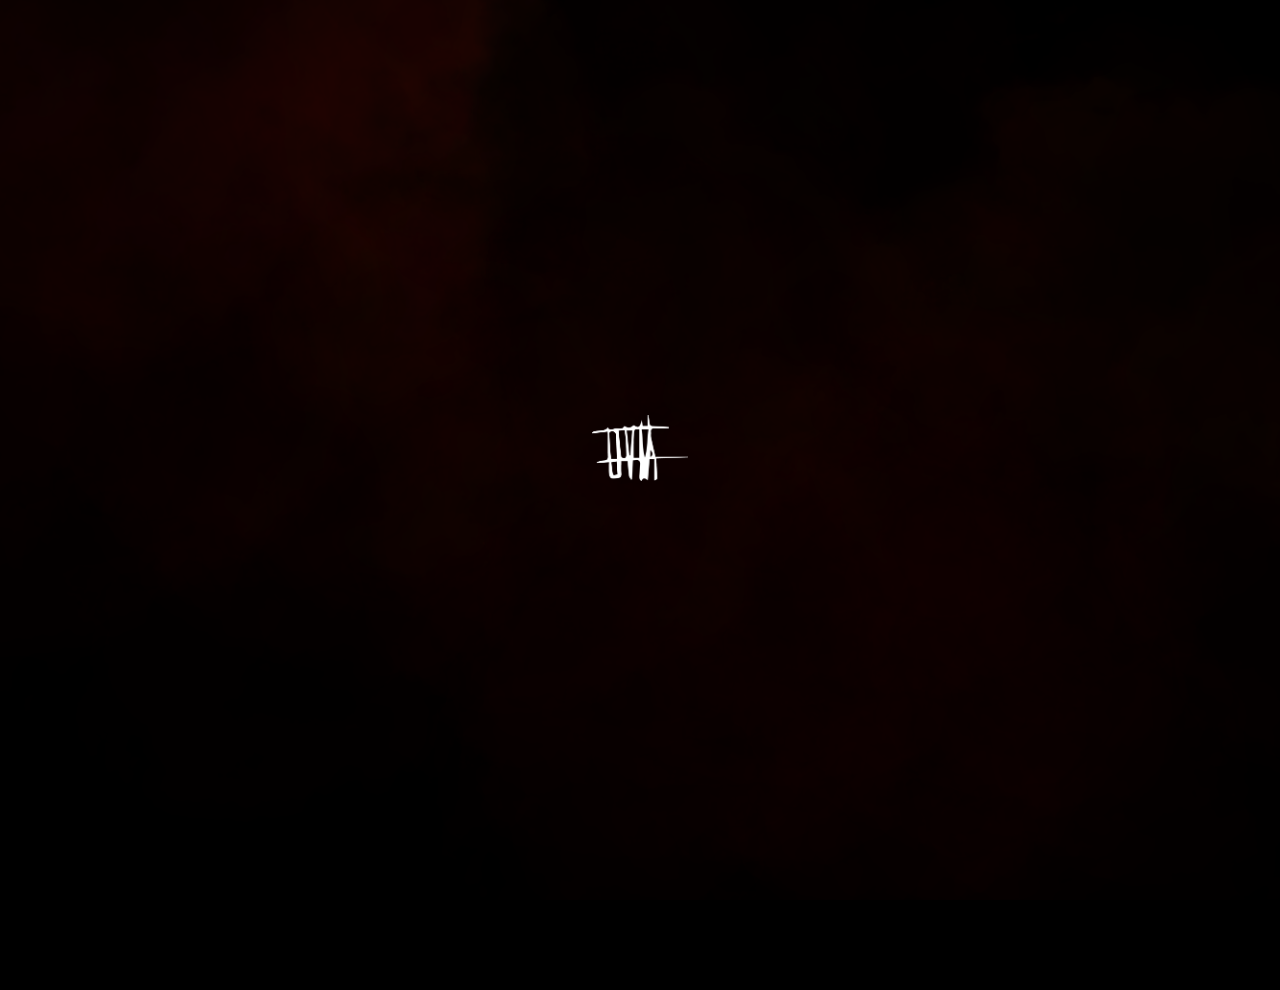
<file: index.html>
<!DOCTYPE html>
<html lang="es">
  <head>
    <meta charset="UTF-8" />
    <meta name="viewport" content="width=device-width, initial-scale=1, shrink-to-fit=no">
    <title>	Livia Bonelli </title>
    
    <link rel="stylesheet" type="text/css" href="styles.css" />
    <link rel="stylesheet" type="text/css" href="estilo2.css" />
    <link rel="shortcut icon" href="imagenes/firmalivia.png">
 <style>
 
 </style>
  </head>
  <body>
    
        <a class="firmaboton" href="#"><img class="firma" src="firmaliviablanca.png" alt=""></a>


        <!--------------------MENU---------------------------->

        
           <main class="menu-oculto" id="menu"> 
            
                
                <section >
                    <div class="dropdown-container">
                        <div class="dropdown-toggle  link texto-blanco montserrat thin tamaño-texto-liv hover-transition">personal</div>
                        <div class="subrayado-rojo dropdown-info pt-2 ">
                            <ul class="menu-ul"> 
                              
                                <li><a class=" texto-blanco montserrat thin " href="mujeres.html">mujeres</a></li>
                                <li><a class=" texto-blanco montserrat thin " href="retratos1.html">retratos I</a></li>
                                <li><a class=" texto-blanco montserrat thin " href="retratos2.html">retratos I</a></li>
                                <li><a class=" texto-blanco montserrat thin " href="figuras.html">figuras</a></li>
                            </ul >
                            
                        </div>
                    </div>
                </section>
                    
                

          <!-- 2-->
                
                  <section class="subrayado-rojo">
                    <div class="dropdown-container">
                        <div class="subrayado-rojo boton-directo dropdown-toggle link texto-blanco montserrat thin tamaño-texto-liv hover-transition">trabajo</div>
                        <div class="subrayado-rojo dropdown-info pt-2 ">
                            <ul class="menu-ul"> 
                              
                                <li><a class=" texto-blanco montserrat thin " href="#">1</a></li>
                                <li><a class=" texto-blanco montserrat thin " href="#">2</a></li>

                            </ul >
                            
                        </div>
                    </div>
                  </section>
                  <section >
                    <div class="dropdown-container">
                        <div class="dropdown-toggle link texto-blanco montserrat thin tamaño-texto-liv hover-transition">exposiciones</div>
                        <div class="subrayado-rojo dropdown-info pt-2 ">
                            <ul class="menu-ul"> 
                              <li><a class=" texto-blanco montserrat thin " href="exposiciones.html">gallery day</a></li>
                            </ul class="menu-ul">
                            
                        </div>
                    </div>
                </section>
                  <section >
                      <div class=" dropdown-container">
                          <div class=" dropdown-toggle link texto-blanco montserrat thin tamaño-texto-liv hover-transition">CONTACTO</div>
                          <div class="subrayado-rojo dropdown-info pt-2 ">
                              <ul class="menu-ul"> 
                                  <li><a class=" texto-blanco montserrat thin " href="mailto:liviabonelli.dg@gmail.com">liviabonelli.dg@gmail.com</a></li>
                                  <li><a class=" texto-blanco montserrat thin " href="https://www.instagram.com/jpg.livia/">@jpg.livia</a></li>
                            
                              </ul class="menu-ul">
                              
                          </div>
                      </div>
                  </section>
                  <section >
    
                </section>

                </main>

        <div class="container-fluid vacio-arriba vacio">

        </div>
        <div class="container-fluid vacio-abajo vacio">

        </div>
     








 <!------------------MENU---------------------->

 <script src="https://code.jquery.com/jquery-3.4.1.slim.min.js" integrity="sha384-J6qa4849blE2+poT4WnyKhv5vZF5SrPo0iEjwBvKU7imGFAV0wwj1yYfoRSJoZ+n" crossorigin="anonymous"></script>
 <script src="https://cdn.jsdelivr.net/npm/popper.js@1.16.0/dist/umd/popper.min.js" integrity="sha384-Q6E9RHvbIyZFJoft+2mJbHaEWldlvI9IOYy5n3zV9zzTtmI3UksdQRVvoxMfooAo" crossorigin="anonymous"></script>
 <script src="https://stackpath.bootstrapcdn.com/bootstrap/4.4.1/js/bootstrap.min.js" integrity="sha384-wfSDF2E50Y2D1uUdj0O3uMBJnjuUD4Ih7YwaYd1iqfktj0Uod8GCExl3Og8ifwB6" crossorigin="anonymous"></script>	
 <script src="https://code.jquery.com/jquery-3.4.1.js" integrity="sha256-WpOohJOqMqqyKL9FccASB9O0KwACQJpFTUBLTYOVvVU=" crossorigin="anonymous"></script>
    <script>
      $(document).ready(function(){
          $(".dropdown-toggle").click(function(){
              $(this).toggleClass("open")
              $(this).parent().children(".dropdown-info").slideToggle("slow");
          });
          
      });
  
      $(document).ready(function(){
          $(".submenu").click(function(){
              $(this).toggleClass("open")
              $(this).parent().children(".subsubmenu").slideToggle("slow");
          });

      });

     

//      $('.firmaboton').click(function(){
//      menu.open(1000)
//      })
       $(document).ready(function(){
         $('.firmaboton').click(function(){
            $('.firmaboton').fadeOut("slow");
            $('#menu').fadeIn("90000")
         });
       }); 
       $(document).ready(function(){
        $('.vacio').click(function(){
            $('.firmaboton').fadeIn("slow");
            $('#menu').fadeOut("900000");
            
         });
        });

  </script>
  <!------------------FIN MENU---------------------->
   <!------------------FONDO---------------------->
    <script src="three.min.js"></script>
    <script src="postprocessing.min.js"></script>
    <script>
      let scene, camera, cloudParticles = [],composer;

      function init() {
        scene = new THREE.Scene();
        camera = new THREE.PerspectiveCamera(60,window.innerWidth / window.innerHeight,1,1000);
        camera.position.z = 1;
        camera.rotation.x = 1.16;
        camera.rotation.y = -0.12;
        camera.rotation.z = 0.27;

        let ambient = new THREE.AmbientLight(0x000000);
        scene.add(ambient);

        let directionalLight = new THREE.DirectionalLight(0x78160d);
        directionalLight.position.set(0,0,1);
        scene.add(directionalLight);

        let orangeLight = new THREE.PointLight(0x2e2b69,50,120,2.2);
        orangeLight.position.set(100,300,100);
        scene.add(orangeLight);
        let redLight = new THREE.PointLight(0xdb1a09,20,480,2.7);
        redLight.position.set(100,300,100);
        scene.add(redLight);
        let blueLight = new THREE.PointLight(0x00000,20,420,1.7);
        blueLight.position.set(300,300,200);
        scene.add(blueLight);

        renderer = new THREE.WebGLRenderer();
        renderer.setSize(window.innerWidth,window.innerHeight);
        scene.fog = new THREE.FogExp2(0x00000, 0.001);
        renderer.setClearColor(scene.fog.color);
        document.body.appendChild(renderer.domElement);

        let loader = new THREE.TextureLoader();
        loader.load("smoke.png", function(texture){
          cloudGeo = new THREE.PlaneBufferGeometry(500,500);
          cloudMaterial = new THREE.MeshLambertMaterial({
            map:texture,
            transparent: true
          });

          for(let p=0; p<50; p++) {
            let cloud = new THREE.Mesh(cloudGeo, cloudMaterial);
            cloud.position.set(
              Math.random()*1020 -400,
              500,
              Math.random()*500-500
            );
            cloud.rotation.x = 1.16;
            cloud.rotation.y = -0.12;
            cloud.rotation.z = Math.random()*2*Math.PI;
            cloud.material.opacity = 0.20;
            cloudParticles.push(cloud);
            scene.add(cloud);
          }
        });
        loader.load("stars.jpg", function(texture){

          const textureEffect = new POSTPROCESSING.TextureEffect({
            blendFunction: POSTPROCESSING.BlendFunction.COLOR_DODGE,
            texture: texture
          });
          textureEffect.blendMode.opacity.value = 0.02;

          const bloomEffect = new POSTPROCESSING.BloomEffect({
                blendFunction: POSTPROCESSING.BlendFunction.COLOR_DODGE,
                kernelSize: POSTPROCESSING.KernelSize.SMALL,
                useLuminanceFilter: true,
                luminanceThreshold: 0.3,
                luminanceSmoothing: 0.75
              });
          bloomEffect.blendMode.opacity.value = 1.5;

          let effectPass = new POSTPROCESSING.EffectPass(
            camera,
            bloomEffect,
            textureEffect
          );
          effectPass.renderToScreen = true;

          composer = new POSTPROCESSING.EffectComposer(renderer);
          composer.addPass(new POSTPROCESSING.RenderPass(scene, camera));
          composer.addPass(effectPass);
          
          window.addEventListener("resize", onWindowResize, false);
          render();
        });
      }
      function onWindowResize() {
        camera.aspect = window.innerWidth / window.innerHeight;
        camera.updateProjectionMatrix();
        renderer.setSize(window.innerWidth, window.innerHeight);
      }
      function render() {
        cloudParticles.forEach(p => {
          p.rotation.z -=0.003;
        });
        composer.render(0.1);
        requestAnimationFrame(render);
      }
      init();
    </script>
    <!----------------FIN FONDO-------------------------->
  </body>
</html>
</file>
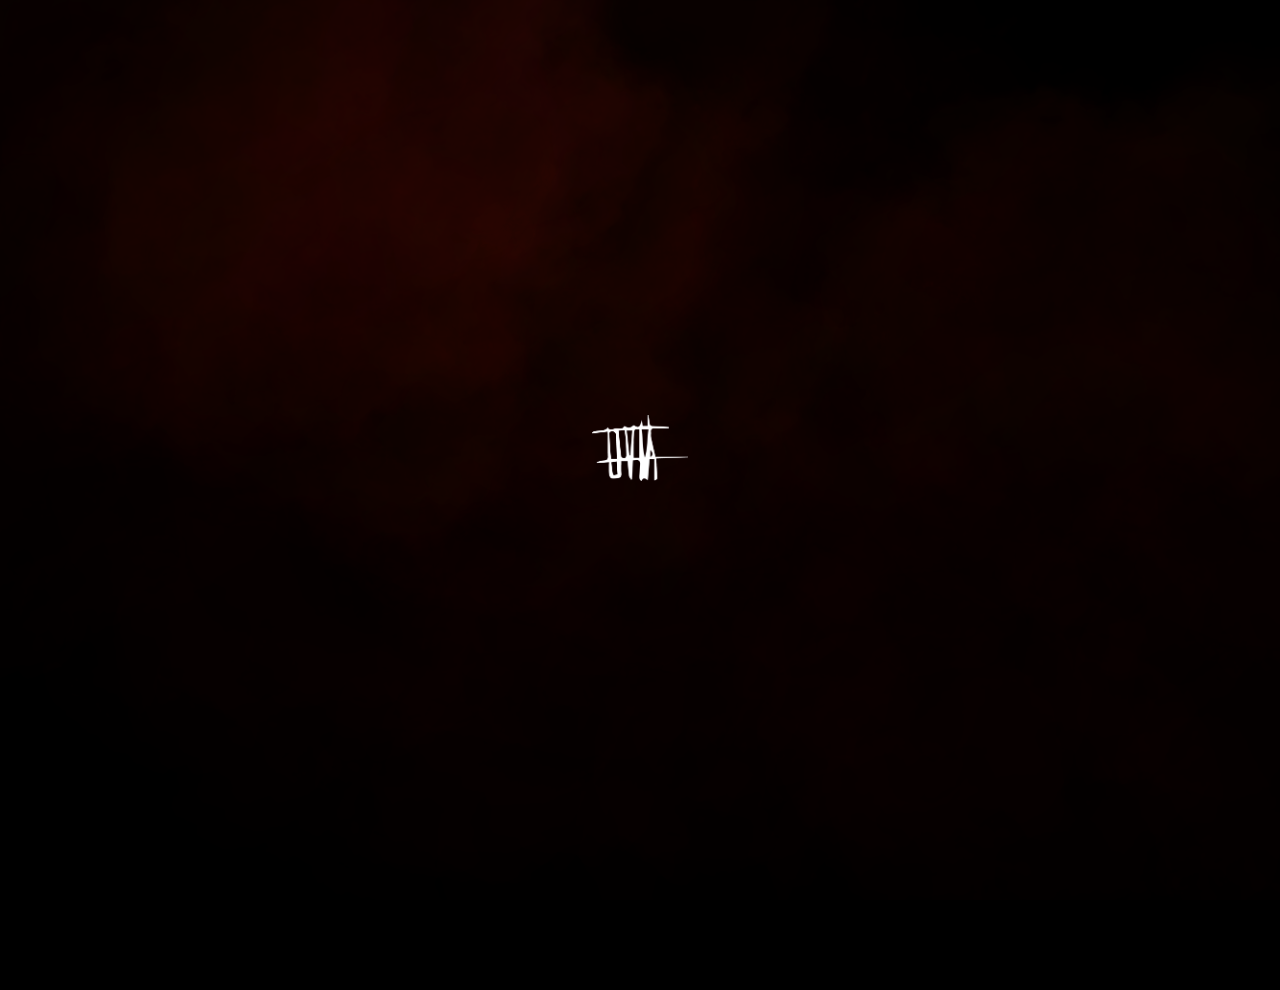
<file: docs/index.html>
<!DOCTYPE html>
<html lang="es">
  <head>
    <meta charset="UTF-8" />
    <meta name="viewport" content="width=device-width, initial-scale=1, shrink-to-fit=no">
    <title>	Livia Bonelli </title>
    
    <link rel="stylesheet" type="text/css" href="styles.css" />
    <link rel="stylesheet" type="text/css" href="estilo2.css" />
    <link rel="shortcut icon" href="imagenes/firmalivia.png">
 <style>
 
 </style>
  </head>
  <body>
    
        <a class="firmaboton" href="#"><img class="firma" src="firmaliviablanca.png" alt=""></a>


        <!--------------------MENU---------------------------->

        
           <main class="menu-oculto" id="menu"> 
            
                
                <section >
                    <div class="dropdown-container">
                        <div class="dropdown-toggle  link texto-blanco montserrat thin tamaño-texto-liv hover-transition">personal</div>
                        <div class="subrayado-rojo dropdown-info pt-2 ">
                            <ul class="menu-ul"> 
                              
                                <li><a class=" texto-blanco montserrat thin " href="mujeres.html">mujeres</a></li>
                                <li><a class=" texto-blanco montserrat thin " href="retratos1.html">retratos I</a></li>
                                <li><a class=" texto-blanco montserrat thin " href="retratos2.html">retratos I</a></li>
                                <li><a class=" texto-blanco montserrat thin " href="figuras.html">figuras</a></li>
                            </ul >
                            
                        </div>
                    </div>
                </section>
                    
                

          <!-- 2-->
                
                  <section class="subrayado-rojo">
                    <div class="dropdown-container">
                        <div class="subrayado-rojo boton-directo dropdown-toggle link texto-blanco montserrat thin tamaño-texto-liv hover-transition">trabajo</div>
                        <div class="subrayado-rojo dropdown-info pt-2 ">
                            <ul class="menu-ul"> 
                              
                                <li><a class=" texto-blanco montserrat thin " href="#">música</a></li>
                                <li><a class=" texto-blanco montserrat thin " href="#">publicidad</a></li>

                            </ul >
                            
                        </div>
                    </div>
                  </section>
                  <section >
                    <div class="dropdown-container">
                        <div class="dropdown-toggle link texto-blanco montserrat thin tamaño-texto-liv hover-transition">exposiciones</div>
                        <div class="subrayado-rojo dropdown-info pt-2 ">
                            <ul class="menu-ul"> 
                              <li><a class=" texto-blanco montserrat thin " href="exposiciones.html">gallery day</a></li>
                            </ul class="menu-ul">
                            
                        </div>
                    </div>
                </section>
                  <section >
                      <div class=" dropdown-container">
                          <div class=" dropdown-toggle link texto-blanco montserrat thin tamaño-texto-liv hover-transition">CONTACTO</div>
                          <div class="subrayado-rojo dropdown-info pt-2 ">
                              <ul class="menu-ul"> 
                                  <li><a class=" texto-blanco montserrat thin " href="mailto:liviabonelli.dg@gmail.com">liviabonelli.dg@gmail.com</a></li>
                                  <li><a class=" texto-blanco montserrat thin " href="https://www.instagram.com/jpg.livia/">@jpg.livia</a></li>
                            
                              </ul class="menu-ul">
                              
                          </div>
                      </div>
                  </section>
                  <section >
    
                </section>

                </main>

        <div class="container-fluid vacio-arriba vacio">

        </div>
        <div class="container-fluid vacio-abajo vacio">

        </div>
     








 <!------------------MENU---------------------->

 <script src="https://code.jquery.com/jquery-3.4.1.slim.min.js" integrity="sha384-J6qa4849blE2+poT4WnyKhv5vZF5SrPo0iEjwBvKU7imGFAV0wwj1yYfoRSJoZ+n" crossorigin="anonymous"></script>
 <script src="https://cdn.jsdelivr.net/npm/popper.js@1.16.0/dist/umd/popper.min.js" integrity="sha384-Q6E9RHvbIyZFJoft+2mJbHaEWldlvI9IOYy5n3zV9zzTtmI3UksdQRVvoxMfooAo" crossorigin="anonymous"></script>
 <script src="https://stackpath.bootstrapcdn.com/bootstrap/4.4.1/js/bootstrap.min.js" integrity="sha384-wfSDF2E50Y2D1uUdj0O3uMBJnjuUD4Ih7YwaYd1iqfktj0Uod8GCExl3Og8ifwB6" crossorigin="anonymous"></script>	
 <script src="https://code.jquery.com/jquery-3.4.1.js" integrity="sha256-WpOohJOqMqqyKL9FccASB9O0KwACQJpFTUBLTYOVvVU=" crossorigin="anonymous"></script>
    <script>
      $(document).ready(function(){
          $(".dropdown-toggle").click(function(){
              $(this).toggleClass("open")
              $(this).parent().children(".dropdown-info").slideToggle("slow");
          });
          
      });
  
      $(document).ready(function(){
          $(".submenu").click(function(){
              $(this).toggleClass("open")
              $(this).parent().children(".subsubmenu").slideToggle("slow");
          });

      });

     

//      $('.firmaboton').click(function(){
//      menu.open(1000)
//      })
       $(document).ready(function(){
         $('.firmaboton').click(function(){
            $('.firmaboton').fadeOut("slow");
            $('#menu').fadeIn("90000")
         });
       }); 
       $(document).ready(function(){
        $('.vacio').click(function(){
            $('.firmaboton').fadeIn("slow");
            $('#menu').fadeOut("900000");
            
         });
        });

  </script>
  <!------------------FIN MENU---------------------->
   <!------------------FONDO---------------------->
    <script src="three.min.js"></script>
    <script src="postprocessing.min.js"></script>
    <script>
      let scene, camera, cloudParticles = [],composer;

      function init() {
        scene = new THREE.Scene();
        camera = new THREE.PerspectiveCamera(60,window.innerWidth / window.innerHeight,1,1000);
        camera.position.z = 1;
        camera.rotation.x = 1.16;
        camera.rotation.y = -0.12;
        camera.rotation.z = 0.27;

        let ambient = new THREE.AmbientLight(0x000000);
        scene.add(ambient);

        let directionalLight = new THREE.DirectionalLight(0x78160d);
        directionalLight.position.set(0,0,1);
        scene.add(directionalLight);

        let orangeLight = new THREE.PointLight(0x2e2b69,50,120,2.2);
        orangeLight.position.set(100,300,100);
        scene.add(orangeLight);
        let redLight = new THREE.PointLight(0xdb1a09,20,480,2.7);
        redLight.position.set(100,300,100);
        scene.add(redLight);
        let blueLight = new THREE.PointLight(0x00000,20,420,1.7);
        blueLight.position.set(300,300,200);
        scene.add(blueLight);

        renderer = new THREE.WebGLRenderer();
        renderer.setSize(window.innerWidth,window.innerHeight);
        scene.fog = new THREE.FogExp2(0x00000, 0.001);
        renderer.setClearColor(scene.fog.color);
        document.body.appendChild(renderer.domElement);

        let loader = new THREE.TextureLoader();
        loader.load("smoke.png", function(texture){
          cloudGeo = new THREE.PlaneBufferGeometry(500,500);
          cloudMaterial = new THREE.MeshLambertMaterial({
            map:texture,
            transparent: true
          });

          for(let p=0; p<50; p++) {
            let cloud = new THREE.Mesh(cloudGeo, cloudMaterial);
            cloud.position.set(
              Math.random()*1020 -400,
              500,
              Math.random()*500-500
            );
            cloud.rotation.x = 1.16;
            cloud.rotation.y = -0.12;
            cloud.rotation.z = Math.random()*2*Math.PI;
            cloud.material.opacity = 0.20;
            cloudParticles.push(cloud);
            scene.add(cloud);
          }
        });
        loader.load("stars.jpg", function(texture){

          const textureEffect = new POSTPROCESSING.TextureEffect({
            blendFunction: POSTPROCESSING.BlendFunction.COLOR_DODGE,
            texture: texture
          });
          textureEffect.blendMode.opacity.value = 0.02;

          const bloomEffect = new POSTPROCESSING.BloomEffect({
                blendFunction: POSTPROCESSING.BlendFunction.COLOR_DODGE,
                kernelSize: POSTPROCESSING.KernelSize.SMALL,
                useLuminanceFilter: true,
                luminanceThreshold: 0.3,
                luminanceSmoothing: 0.75
              });
          bloomEffect.blendMode.opacity.value = 1.5;

          let effectPass = new POSTPROCESSING.EffectPass(
            camera,
            bloomEffect,
            textureEffect
          );
          effectPass.renderToScreen = true;

          composer = new POSTPROCESSING.EffectComposer(renderer);
          composer.addPass(new POSTPROCESSING.RenderPass(scene, camera));
          composer.addPass(effectPass);
          
          window.addEventListener("resize", onWindowResize, false);
          render();
        });
      }
      function onWindowResize() {
        camera.aspect = window.innerWidth / window.innerHeight;
        camera.updateProjectionMatrix();
        renderer.setSize(window.innerWidth, window.innerHeight);
      }
      function render() {
        cloudParticles.forEach(p => {
          p.rotation.z -=0.003;
        });
        composer.render(0.1);
        requestAnimationFrame(render);
      }
      init();
    </script>
    <!----------------FIN FONDO-------------------------->
  </body>
</html>
</file>
<file: styles.css>
body {
  width: 100vw;
  height: 100vh;
  margin: 0;
  background: black;
  overflow: hidden;
  display: flex;
  justify-content: center;
  align-items: center;
}
canvas {
  position: absolute;
  top:0;
  left:0;
  z-index:-99;
}
.login-div {
  max-width: 430px;
  padding: 35px;
  border-radius: 15px;
  color:white;
  background: rgba(8,8,8,0.7);
  box-shadow: 1px 1px 20px rgba(0, 0, 0, 0.5);
}
.logo {
  background-image: url("Logo.png");
  width:100px;
  height:100px;
  border-radius: 50%;
  margin:0 auto;
}
</file>
<file: estilo2.css>
@import url('https://fonts.googleapis.com/css2?family=Montserrat:wght@200;400;700&display=swap');
/*------------------- BOTON INICIO LIVIA ----------------*/
.firma{width: 6em;}
a{
transition: filter .7s;
transition-property: filter;
transition-duration: 0.7s;
transition-timing-function: ease;
transition-delay: 0s;}

a:hover{filter: brightness(70%)}


/*
.firmaboton{
      filter: opacity(100%);
        transition: all .7s;}      
.firmaboton:hover{filter: opacity(30%);
              transition: all .7s;}   
*/
         
/*---------------MENU OCULTO INDEX---------------
.menu-oculto main{position: absolute;
            filter:opacity(0%);
             transform: translateY(-190px);
             transition: all 1.8s ease;
             right: 46.2%;
            }

.menu-oculto a:focus + main{filter: opacity(100%);
                            transform: translateY(-100px);
                            }             
a:focus{opacity: 0%;}
*/
 /*---------------------MENU DROPDOWN COMIENZO--------------------------*/
 .firma-livia-nav{width:3em}
/*--------------MENU OCULTO JQUERY------*/
.menu-oculto {position: absolute;
    /*filter:opacity(20%);*/
    display: none;
    
    }
.vacio-abajo{position: absolute;
        top:85%;
        width: 80%;
        height: 40vh;}
.vacio-arriba{position: absolute;
            bottom:85%;
            width: 90%;
            height: 40vh;}
/*------------FIN M.O. JQ------------*/
main div.dropdown-toggle,
main div.dropdown-toggle a {
  font-family: 'Montserrat', 'Century gothic', sans-serif;
  font-weight: 300;
  font-size: 2.3rem;
  font-weight: 400;
 text-transform: lowercase;
 text-align: center;
  margin: .4rem 0 0 0;
  font-size: 1rem;
  letter-spacing: 0.22rem;
  color: #b3b3b3;
  text-decoration: none;
  transition: filter 1s;
}
main div.dropdown-toggle a:hover{
	filter: brightness(70%);
}
main div.dropdown-toggle.link {text-decoration: none;}

main div.dropdown-info {
  display: none;
}
main div.dropdown-info a {
  font-family: 'Montserrat', 'Century gothic', sans-serif;
  font-weight: 300;
  font-size: 2.3rem;
  color: #e4e4e4;
  position: relative;
}
main div.dropdown-info a:after {
  -webkit-transition: all 0.5s;
  -moz-transition: all 0.5s;
  -ms-transition: all 0.5s;
  -o-transition: all 0.5s;
  transition: all 0.5s;
  background: rgb(155, 155, 155);
  content: '';
  display: block;
  height: 0.05rem;
  left: 0;
  position: absolute;
  width: 0;
}
main div.dropdown-info a:hover {
  cursor: pointer;
}
ul .subsubmenu a:hover:after {
  -webkit-transition: all 0.5s;
  -moz-transition: all 0.5s;
  -ms-transition: all 0.5s;
  -o-transition: all 0.5s;
  transition: all 0.5s;
  background: rgb(180, 13, 13);
  content: '';
  display: block;
  height: 0.08rem;
  left: 0;
  position: absolute;
  width: 100%;
}

main div.dropdown-info ul li {
  font-family: 'Montserrat', 'Century gothic', sans-serif;
  font-weight: 300;
  font-size: 2.3rem;
  color: #3D3D3D;
  list-style: none;
  font-weight: 700;
  font-size: 1rem;
}
.subrayado-rojo a:after {
	-webkit-transition: all 0.5s;
	-moz-transition: all 0.5s;
	-ms-transition: all 0.5s;
	-o-transition: all 0.5s;
	transition: all 0.5s;
	background: rgb(155, 155, 155);
	content: '';
	display: block;
	height: 0.05rem;
	left: 0;
	position: absolute;
	width: 0;
  }
.subrayado-rojo a:hover {
	cursor: pointer;
  }
  .subrayado-rojo a:hover:after {
	-webkit-transition: all 0.5s;
	-moz-transition: all 0.5s;
	-ms-transition: all 0.5s;
	-o-transition: all 0.5s;
	transition: all 0.5s;
	background: rgba(20, 201, 192, 0.562);
	content: '';
	display: block;
	height: 0.08rem;
	left: 0;
	position: absolute;
	width: 100%;
  }

.negrita {font-weight: 700;}

ul{margin: 0;
	padding-inline-start:0;}
.menu-ul{text-align: center;
		 padding-right: .5em;}	


main div.dropdown-info ul li a {
  font-family: 'Montserrat', sans-serif;
  font-weight: 300;
  
  text-decoration: none;
  color: rgba(231, 231, 231, 0.658);
  font-size: .9rem;
  margin-top: 1em ;
  text-align: center;
}
main div.dropdown-info ul li a:hover {
  cursor: pointer;
  color: rgb(255, 255, 255);
}
main div.dropdown-info ul li ul {
  margin-left: 0rem;
}
main div.dropdown-info ul li ul li {
  font-family: 'Montserrat', 'Century gothic', sans-serif;
  font-weight: 300;
  font-size: 2.0rem;
  color: #3D3D3D;
  font-size: 1.0rem;
}
.dropdown-toggle::after{border: none;}
main.menu-portada {
    /* display: block; */
    display: flex;
    flex-direction: column;
    justify-content: center;
    align-items: center;
}              


a.directo{      font-family: 'Montserrat', 'Century gothic', sans-serif;
	font-weight: 300;
	font-size: 2.3rem;
	font-weight: 400;
   text-transform: lowercase;
   text-align: center;
	margin: .4rem 0 0 0;
	font-size: 1rem;
	letter-spacing: 0.22rem;
	color: #b3b3b3;
	text-decoration: none;
	transition: filter 1s;
	padding-right: .4em;}

section.boton-directo{
	margin: .4rem 0 0 0;
}	


/*--------------------------------*/

main div.dropdown-toggle2,
main div.dropdown-toggle2 a {
    font-family: -apple-system,system-ui,BlinkMacSystemFont,"Segoe UI",Roboto,"Helvetica Neue",Arial,sans-serif;
    font-size: 1.1rem;
    font-weight: 400;
    line-height: 1.5;
  color: #b3b3b3;
  text-decoration: none;
  transition: filter 1s;
}
main div.dropdown-toggle a:hover{
	filter: brightness(70%);
}
main div.dropdown-toggle.link {text-decoration: none;}

main div.menu-nav-info {
  display: none;
}
main div.menu-nav-info a {
  font-family: 'Montserrat', 'Century gothic', sans-serif;
  font-weight: 300;
  font-size: 2.3rem;
  color: #b30000;
  position: relative;
}
main div.menu-nav-info a:after {
  -webkit-transition: all 0.5s;
  -moz-transition: all 0.5s;
  -ms-transition: all 0.5s;
  -o-transition: all 0.5s;
  transition: all 0.5s;
  background: rgb(155, 155, 155);
  content: '';
  display: block;
  height: 0.05rem;
  left: 0;
  position: absolute;
  width: 0;
}
main div.menu-nav-info a:hover {
  cursor: pointer;
}
main div.menu-nav-info a:hover:after {
  -webkit-transition: all 0.5s;
  -moz-transition: all 0.5s;
  -ms-transition: all 0.5s;
  -o-transition: all 0.5s;
  transition: all 0.5s;
  background: rgb(255, 255, 255);
  content: '';
  display: block;
  height: 0.08rem;
  left: 0;
  position: absolute;
  width: 100%;
}

main div.menu-nav-info ul li {
  font-family: 'Montserrat', 'Century gothic', sans-serif;
  font-weight: 300;
  font-size: 2.3rem;
  color: #3D3D3D;
  list-style: none;
  font-weight: 700;
  font-size: 1rem;
}
.subrayado-rojo a:after {
	-webkit-transition: all 0.5s;
	-moz-transition: all 0.5s;
	-ms-transition: all 0.5s;
	-o-transition: all 0.5s;
	transition: all 0.5s;
	background: rgb(155, 155, 155);
	content: '';
	display: block;
	height: 0.05rem;
	left: 0;
	position: absolute;
	width: 0;
  }
.subrayado-rojo a:hover {
	cursor: pointer;
  }










.footer{position: absolute;
        top:95%
    
      }







  @media (min-width: 700px) and (orientation: landscape){


                                                                    .hover-transition{transition: filter .7s;
                                                                        cursor: pointer;}
                                                                    .hover-transition:hover{filter: brightness(50%);
                                                                    } 
                                                                    .hover-transition-invert {filter: brightness(80%);
                                                                            transition: filter .7s;
                                                                            cursor: pointer;}
                                                                    .hover-transition-invert:hover{filter: brightness(100%);
                                                                    } 
                                                                    .hover-transition-byn{filter: grayscale(100%);
                                                                            transition: filter .7s;
                                                                            cursor: pointer;}
                                                                    .hover-transition-byn:hover{filter: grayscale(0%);
                                                                    } 	
                                                                    main div.menu-tipo, main  {font-family: -apple-system,system-ui,BlinkMacSystemFont,"Segoe UI",Roboto,"Helvetica Neue",Arial,sans-serif;
                                                                        font-size: 1rem;
                                                                        font-weight: 400;
                                                                        line-height: 1.5;
                                                                        padding-top: .25em;
                                                                        }
                                                                    .vacio-abajo{position: absolute;
                                                                            top:70%;
                                                                            width: 80%;
                                                                            height: 40vh;}
                                                                    .vacio-arriba{position: absolute;
                                                                                bottom:70%;
                                                                                width: 90%;
                                                                                height: 40vh;}   
                                                        }
</file>
<file: docs/styles.css>
body {
  width: 100vw;
  height: 100vh;
  margin: 0;
  background: black;
  overflow: hidden;
  display: flex;
  justify-content: center;
  align-items: center;
}
canvas {
  position: absolute;
  top:0;
  left:0;
  z-index:-99;
}
.login-div {
  max-width: 430px;
  padding: 35px;
  border-radius: 15px;
  color:white;
  background: rgba(8,8,8,0.7);
  box-shadow: 1px 1px 20px rgba(0, 0, 0, 0.5);
}
.logo {
  background-image: url("Logo.png");
  width:100px;
  height:100px;
  border-radius: 50%;
  margin:0 auto;
}
</file>
<file: docs/estilo2.css>
@import url('https://fonts.googleapis.com/css2?family=Montserrat:wght@200;400;700&display=swap');
/*------------------- BOTON INICIO LIVIA ----------------*/
.firma{width: 6em;}
a{
transition: filter .7s;
transition-property: filter;
transition-duration: 0.7s;
transition-timing-function: ease;
transition-delay: 0s;}

a:hover{filter: brightness(70%)}


/*
.firmaboton{
      filter: opacity(100%);
        transition: all .7s;}      
.firmaboton:hover{filter: opacity(30%);
              transition: all .7s;}   
*/
         
/*---------------MENU OCULTO INDEX---------------
.menu-oculto main{position: absolute;
            filter:opacity(0%);
             transform: translateY(-190px);
             transition: all 1.8s ease;
             right: 46.2%;
            }

.menu-oculto a:focus + main{filter: opacity(100%);
                            transform: translateY(-100px);
                            }             
a:focus{opacity: 0%;}
*/
 /*---------------------MENU DROPDOWN COMIENZO--------------------------*/
 .firma-livia-nav{width:3em}
/*--------------MENU OCULTO JQUERY------*/
.menu-oculto {position: absolute;
    /*filter:opacity(20%);*/
    display: none;
    
    }
.vacio-abajo{position: absolute;
        top:85%;
        width: 80%;
        height: 40vh;}
.vacio-arriba{position: absolute;
            bottom:85%;
            width: 90%;
            height: 40vh;}
/*------------FIN M.O. JQ------------*/
main div.dropdown-toggle,
main div.dropdown-toggle a {
  font-family: 'Montserrat', 'Century gothic', sans-serif;
  font-weight: 300;
  font-size: 2.3rem;
  font-weight: 400;
 text-transform: lowercase;
 text-align: center;
  margin: .4rem 0 0 0;
  font-size: 1rem;
  letter-spacing: 0.22rem;
  color: #b3b3b3;
  text-decoration: none;
  transition: filter 1s;
}
main div.dropdown-toggle a:hover{
	filter: brightness(70%);
}
main div.dropdown-toggle.link {text-decoration: none;}

main div.dropdown-info {
  display: none;
}
main div.dropdown-info a {
  font-family: 'Montserrat', 'Century gothic', sans-serif;
  font-weight: 300;
  font-size: 2.3rem;
  color: #e4e4e4;
  position: relative;
}
main div.dropdown-info a:after {
  -webkit-transition: all 0.5s;
  -moz-transition: all 0.5s;
  -ms-transition: all 0.5s;
  -o-transition: all 0.5s;
  transition: all 0.5s;
  background: rgb(155, 155, 155);
  content: '';
  display: block;
  height: 0.05rem;
  left: 0;
  position: absolute;
  width: 0;
}
main div.dropdown-info a:hover {
  cursor: pointer;
}
ul .subsubmenu a:hover:after {
  -webkit-transition: all 0.5s;
  -moz-transition: all 0.5s;
  -ms-transition: all 0.5s;
  -o-transition: all 0.5s;
  transition: all 0.5s;
  background: rgb(180, 13, 13);
  content: '';
  display: block;
  height: 0.08rem;
  left: 0;
  position: absolute;
  width: 100%;
}

main div.dropdown-info ul li {
  font-family: 'Montserrat', 'Century gothic', sans-serif;
  font-weight: 300;
  font-size: 2.3rem;
  color: #3D3D3D;
  list-style: none;
  font-weight: 700;
  font-size: 1rem;
}
.subrayado-rojo a:after {
	-webkit-transition: all 0.5s;
	-moz-transition: all 0.5s;
	-ms-transition: all 0.5s;
	-o-transition: all 0.5s;
	transition: all 0.5s;
	background: rgb(155, 155, 155);
	content: '';
	display: block;
	height: 0.05rem;
	left: 0;
	position: absolute;
	width: 0;
  }
.subrayado-rojo a:hover {
	cursor: pointer;
  }
  .subrayado-rojo a:hover:after {
	-webkit-transition: all 0.5s;
	-moz-transition: all 0.5s;
	-ms-transition: all 0.5s;
	-o-transition: all 0.5s;
	transition: all 0.5s;
	background: rgba(20, 201, 192, 0.562);
	content: '';
	display: block;
	height: 0.08rem;
	left: 0;
	position: absolute;
	width: 100%;
  }

.negrita {font-weight: 700;}

ul{margin: 0;
	padding-inline-start:0;}
.menu-ul{text-align: center;
		 padding-right: .5em;}	


main div.dropdown-info ul li a {
  font-family: 'Montserrat', sans-serif;
  font-weight: 300;
  
  text-decoration: none;
  color: rgba(231, 231, 231, 0.658);
  font-size: .9rem;
  margin-top: 1em ;
  text-align: center;
}
main div.dropdown-info ul li a:hover {
  cursor: pointer;
  color: rgb(255, 255, 255);
}
main div.dropdown-info ul li ul {
  margin-left: 0rem;
}
main div.dropdown-info ul li ul li {
  font-family: 'Montserrat', 'Century gothic', sans-serif;
  font-weight: 300;
  font-size: 2.0rem;
  color: #3D3D3D;
  font-size: 1.0rem;
}
.dropdown-toggle::after{border: none;}
main.menu-portada {
    /* display: block; */
    display: flex;
    flex-direction: column;
    justify-content: center;
    align-items: center;
}              


a.directo{      font-family: 'Montserrat', 'Century gothic', sans-serif;
	font-weight: 300;
	font-size: 2.3rem;
	font-weight: 400;
   text-transform: lowercase;
   text-align: center;
	margin: .4rem 0 0 0;
	font-size: 1rem;
	letter-spacing: 0.22rem;
	color: #b3b3b3;
	text-decoration: none;
	transition: filter 1s;
	padding-right: .4em;}

section.boton-directo{
	margin: .4rem 0 0 0;
}	


/*--------------------------------*/

main div.dropdown-toggle2,
main div.dropdown-toggle2 a {
    font-family: -apple-system,system-ui,BlinkMacSystemFont,"Segoe UI",Roboto,"Helvetica Neue",Arial,sans-serif;
    font-size: 1.1rem;
    font-weight: 400;
    line-height: 1.5;
  color: #b3b3b3;
  text-decoration: none;
  transition: filter 1s;
}
main div.dropdown-toggle a:hover{
	filter: brightness(70%);
}
main div.dropdown-toggle.link {text-decoration: none;}

main div.menu-nav-info {
  display: none;
}
main div.menu-nav-info a {
  font-family: 'Montserrat', 'Century gothic', sans-serif;
  font-weight: 300;
  font-size: 2.3rem;
  color: #b30000;
  position: relative;
}
main div.menu-nav-info a:after {
  -webkit-transition: all 0.5s;
  -moz-transition: all 0.5s;
  -ms-transition: all 0.5s;
  -o-transition: all 0.5s;
  transition: all 0.5s;
  background: rgb(155, 155, 155);
  content: '';
  display: block;
  height: 0.05rem;
  left: 0;
  position: absolute;
  width: 0;
}
main div.menu-nav-info a:hover {
  cursor: pointer;
}
main div.menu-nav-info a:hover:after {
  -webkit-transition: all 0.5s;
  -moz-transition: all 0.5s;
  -ms-transition: all 0.5s;
  -o-transition: all 0.5s;
  transition: all 0.5s;
  background: rgb(255, 255, 255);
  content: '';
  display: block;
  height: 0.08rem;
  left: 0;
  position: absolute;
  width: 100%;
}

main div.menu-nav-info ul li {
  font-family: 'Montserrat', 'Century gothic', sans-serif;
  font-weight: 300;
  font-size: 2.3rem;
  color: #3D3D3D;
  list-style: none;
  font-weight: 700;
  font-size: 1rem;
}
.subrayado-rojo a:after {
	-webkit-transition: all 0.5s;
	-moz-transition: all 0.5s;
	-ms-transition: all 0.5s;
	-o-transition: all 0.5s;
	transition: all 0.5s;
	background: rgb(155, 155, 155);
	content: '';
	display: block;
	height: 0.05rem;
	left: 0;
	position: absolute;
	width: 0;
  }
.subrayado-rojo a:hover {
	cursor: pointer;
  }










.footer{position: absolute;
        top:95%
    
      }







  @media (min-width: 700px) and (orientation: landscape){


                                                                    .hover-transition{transition: filter .7s;
                                                                        cursor: pointer;}
                                                                    .hover-transition:hover{filter: brightness(50%);
                                                                    } 
                                                                    .hover-transition-invert {filter: brightness(80%);
                                                                            transition: filter .7s;
                                                                            cursor: pointer;}
                                                                    .hover-transition-invert:hover{filter: brightness(100%);
                                                                    } 
                                                                    .hover-transition-byn{filter: grayscale(100%);
                                                                            transition: filter .7s;
                                                                            cursor: pointer;}
                                                                    .hover-transition-byn:hover{filter: grayscale(0%);
                                                                    } 	
                                                                    main div.menu-tipo, main  {font-family: -apple-system,system-ui,BlinkMacSystemFont,"Segoe UI",Roboto,"Helvetica Neue",Arial,sans-serif;
                                                                        font-size: 1rem;
                                                                        font-weight: 400;
                                                                        line-height: 1.5;
                                                                        padding-top: .25em;
                                                                        }
                                                                    .vacio-abajo{position: absolute;
                                                                            top:70%;
                                                                            width: 80%;
                                                                            height: 40vh;}
                                                                    .vacio-arriba{position: absolute;
                                                                                bottom:70%;
                                                                                width: 90%;
                                                                                height: 40vh;}   
                                                        }
</file>
